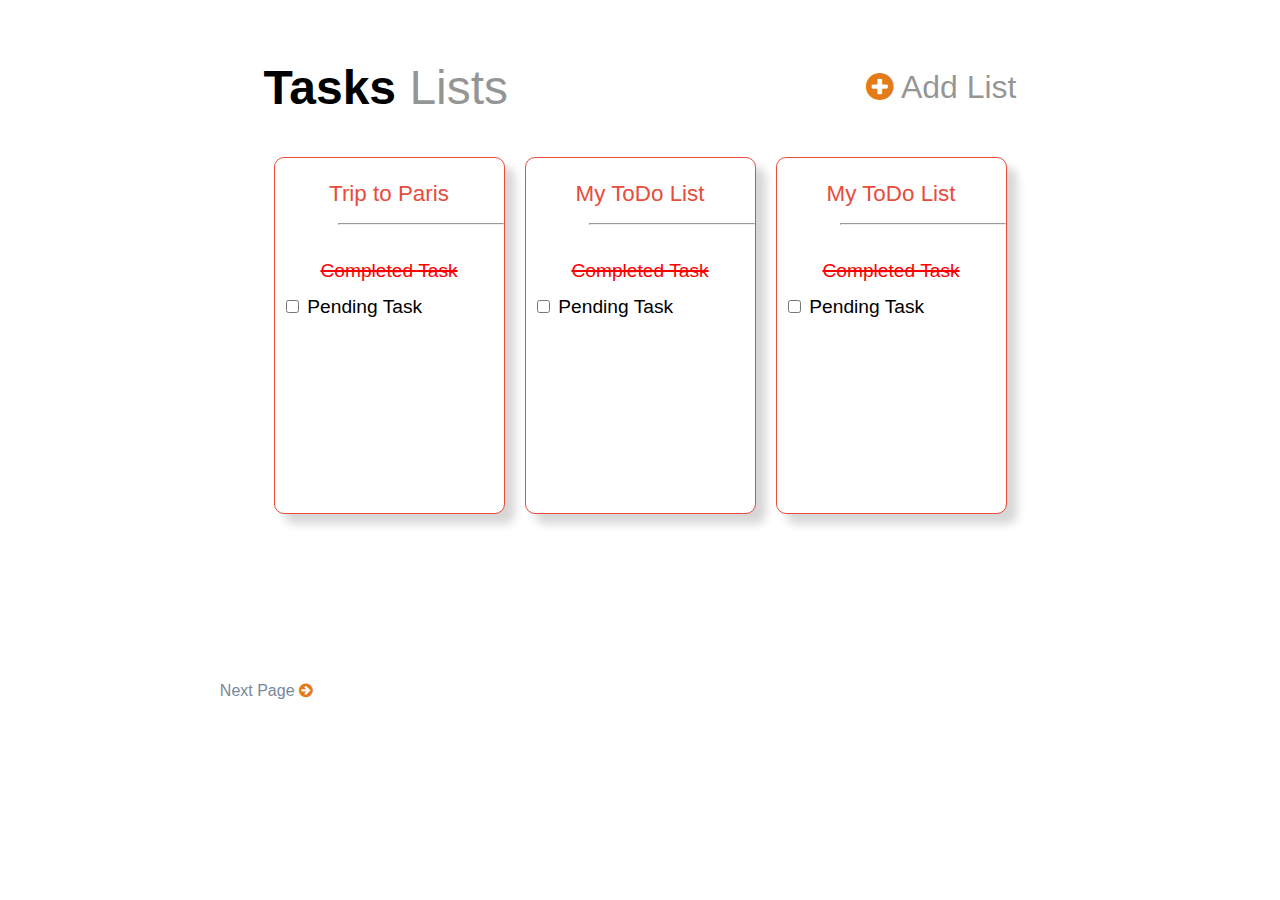
<file: index.html>
<!DOCTYPE html>
<!--[if lt IE 7]>      <html class="no-js lt-ie9 lt-ie8 lt-ie7"> <![endif]-->
<!--[if IE 7]>         <html class="no-js lt-ie9 lt-ie8"> <![endif]-->
<!--[if IE 8]>         <html class="no-js lt-ie9"> <![endif]-->
<!--[if gt IE 8]>      <html class="no-js"> <![endif]-->
<html>
    <head>
        <meta charset="utf-8">
        <meta http-equiv="X-UA-Compatible" content="IE=edge">
        <title></title>
        <meta name="description" content="">
        <meta name="viewport" content="width=device-width, initial-scale=1">
        <link rel="stylesheet" href="https://cdnjs.cloudflare.com/ajax/libs/font-awesome/4.7.0/css/font-awesome.min.css">
        <link rel="stylesheet" href="style.css">
    </head>
    <body>
        <!--[if lt IE 7]>
            <p class="browsehappy">You are using an <strong>outdated</strong> browser. Please <a href="#">upgrade your browser</a> to improve your experience.</p>
        <![endif]-->
        <div class="main-container">
            <div class="main-sub-container">
               <div class="heading-container">
                   <h1 class="heading-bold">Tasks<span class="heading-thin"> Lists</span></h1>
                   <p class="add-list-button"><i class="fa fa-plus-circle" aria-hidden="true">&nbsp;</i><span>Add List</span></p>
                </div>
                <div class="card-main-container">
                      <div class="card-item-container">
                           <p class="card-heading">Trip to Paris</p>
                           <hr class="heading-after">
                           <p class=" card-item Strike-through-item">  Completed Task</p>
                           <li><input type="checkbox" name="PendingTask"><label for="PendingTask"> Pending Task</label></li>
                      </div>
                      <div class="card-item-container">
                           <p class="card-heading">My ToDo List</p>
                           <hr class="heading-after">
                           <p class="card-item Strike-through-item">  Completed Task</p>
                           <li><input type="checkbox" name="PendingTask"><label for="PendingTask"> Pending Task</label></li>
                      </div>
                      <div class="card-item-container">
                           <p class="card-heading">My ToDo List</p>
                           <hr class="heading-after">
                           <p class="card-item Strike-through-item">  Completed Task</p>
                           <li><input type="checkbox" name="PendingTask"><label for="PendingTask"> Pending Task</label></li>
               </div>
                </div>

               </div>
            </div>
        </div>

        <center><a href="page2.html" title="page4" style="position: absolute;bottom: 200px; right:967px;">Next Page <i class="fa fa-arrow-circle-right" aria-hidden="true"></i></a></center>

        <script src="" async defer></script>
    </body>
</html>
</file>
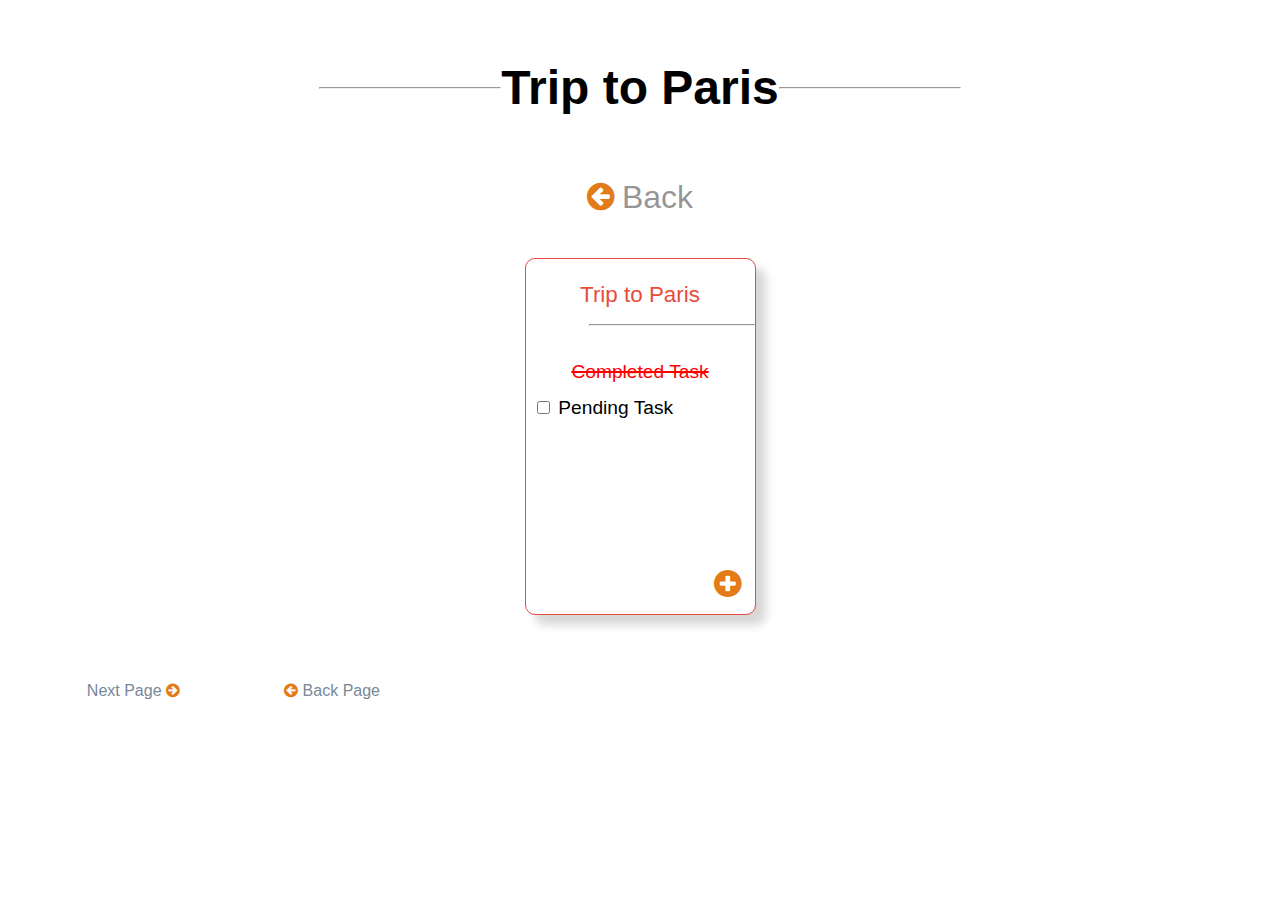
<file: page2.html>
<!DOCTYPE html>
<!--[if lt IE 7]>      <html class="no-js lt-ie9 lt-ie8 lt-ie7"> <![endif]-->
<!--[if IE 7]>         <html class="no-js lt-ie9 lt-ie8"> <![endif]-->
<!--[if IE 8]>         <html class="no-js lt-ie9"> <![endif]-->
<!--[if gt IE 8]>      <html class="no-js"> <![endif]-->
<html>
    <head>
        <meta charset="utf-8">
        <meta http-equiv="X-UA-Compatible" content="IE=edge">
        <title></title>
        <meta name="description" content="">
        <meta name="viewport" content="width=device-width, initial-scale=1">
        <link rel="stylesheet" href="https://cdnjs.cloudflare.com/ajax/libs/font-awesome/4.7.0/css/font-awesome.min.css">
        <link rel="stylesheet" href="style.css">
    </head>
    <body>
        <!--[if lt IE 7]>
            <p class="browsehappy">You are using an <strong>outdated</strong> browser. Please <a href="#">upgrade your browser</a> to improve your experience.</p>
        <![endif]-->
        <div class="main-container">
            <div class="main-sub-container">
               <div class="heading-container2">
                   <hr width="180">
                   <h1 class="heading-bold">  Trip to Paris  </h1>
                   <hr width="180">
                   <br>
                   
                </div>
                <p class="heading-thin"><i class="fa fa-arrow-circle-left" aria-hidden="true">&nbsp;</i><span>Back</span></p>
                <div class="card-main-container2">
                    
                      <div class="card-item-container">
                           <p class="card-heading">Trip to Paris</p>
                           <hr class="heading-after">
                           <p class=" card-item Strike-through-item">  Completed Task</p>
                           <li><input type="checkbox" name="PendingTask"><label for="PendingTask"> Pending Task</label></li>
                           <p class="add-list-button2"><i class="fa fa-plus-circle" aria-hidden="true">&nbsp;</i></p>
                      </div>
                      
                </div>

            </div>
                  
         </div>
           
         <center><a href="page1.html" title="page4" style="position: absolute;bottom: 200px; right:900px;"><i class="fa fa-arrow-circle-left" aria-hidden="true"></i> Back Page </a></center>
    
         <center><a href="page3.html" title="page4" style="position: absolute;bottom: 200px; right: 1100px;">Next Page <i class="fa fa-arrow-circle-right" aria-hidden="true"></i></a></center>
         
        <script src="" async defer></script>
    </body>
</html>
</file>
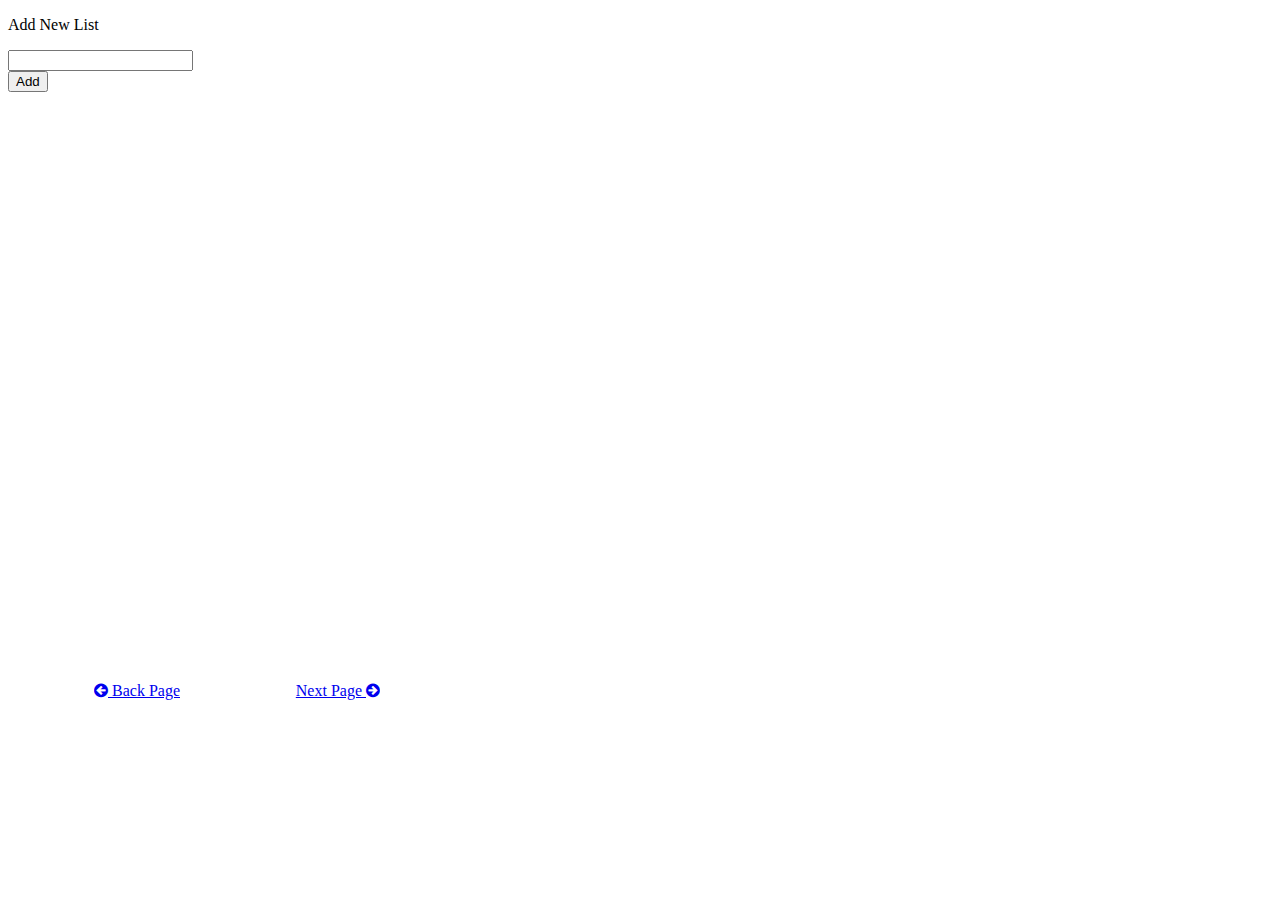
<file: page3.html>
<!DOCTYPE html>
<!--[if lt IE 7]>      <html class="no-js lt-ie9 lt-ie8 lt-ie7"> <![endif]-->
<!--[if IE 7]>         <html class="no-js lt-ie9 lt-ie8"> <![endif]-->
<!--[if IE 8]>         <html class="no-js lt-ie9"> <![endif]-->
<!--[if gt IE 8]>      <html class="no-js"> <![endif]-->
<html>
    <head>
        <meta charset="utf-8">
        <meta http-equiv="X-UA-Compatible" content="IE=edge">
        <title></title>
        <meta name="description" content="">
        <meta name="viewport" content="width=device-width, initial-scale=1">
        <link rel="stylesheet" href="https://cdnjs.cloudflare.com/ajax/libs/font-awesome/4.7.0/css/font-awesome.min.css">
        <link rel="stylesheet" href="https://github.com/RajashreeShikhare/project1/blob/main/style1.css">
    </head>
    <body>
        <!--[if lt IE 7]>
            <p class="browsehappy">You are using an <strong>outdated</strong> browser. Please <a href="#">upgrade your browser</a> to improve your experience.</p>
        <![endif]-->
        <div class="bg-image"></div>
        <div class="main-container">
            <div class="main-sub-container">
               
                  <div class="card-main-container2">
                    
                    <div class="flex-column popup-box" id="pop">
                        <div>
                            <p class="popup-box-text">Add New List</p>
                        </div>
                        <div>
                            <input type="text" id="listHeading" placeholder="">
                        </div>
                        <div>
                            <button onclick="">Add</button>
                        </div>
                    </div>
                    
                </div>

            </div>
            
            <center><a href="page4.html" title="page4" style="position: absolute;bottom: 200px; right: 900px;">Next Page <i class="fa fa-arrow-circle-right" aria-hidden="true"></i></a>
           
            <a href="page2.html" title="page4" style="position: absolute;bottom: 200px; right:1100px;"><i class="fa fa-arrow-circle-left" aria-hidden="true"></i> Back Page </a></center>
        </div>
           <br/>
         
         

        <script src="" async defer></script>
    </body>
</html>
</file>
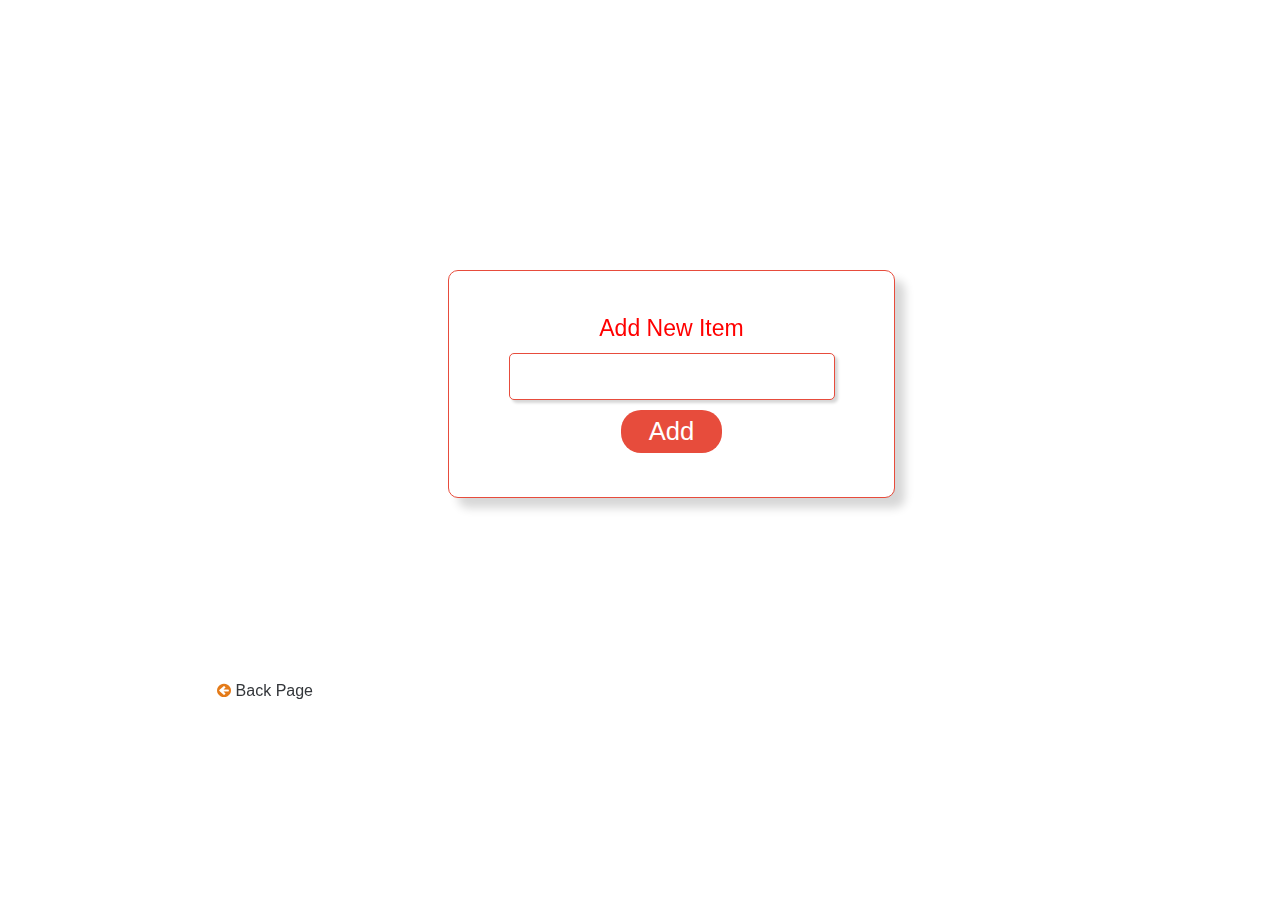
<file: page4.html>
<!DOCTYPE html>
<!--[if lt IE 7]>      <html class="no-js lt-ie9 lt-ie8 lt-ie7"> <![endif]-->
<!--[if IE 7]>         <html class="no-js lt-ie9 lt-ie8"> <![endif]-->
<!--[if IE 8]>         <html class="no-js lt-ie9"> <![endif]-->
<!--[if gt IE 8]>      <html class="no-js"> <![endif]-->
<html>
    <head>
        <meta charset="utf-8">
        <meta http-equiv="X-UA-Compatible" content="IE=edge">
        <title></title>
        <meta name="description" content="">
        <meta name="viewport" content="width=device-width, initial-scale=1">
        <link rel="stylesheet" href="https://cdnjs.cloudflare.com/ajax/libs/font-awesome/4.7.0/css/font-awesome.min.css">
        <link rel="stylesheet" href="style2.css">
    </head>
    <body>
        <!--[if lt IE 7]>
            <p class="browsehappy">You are using an <strong>outdated</strong> browser. Please <a href="#">upgrade your browser</a> to improve your experience.</p>
        <![endif]-->
        <div class="bg-image2"></div>
        <div class="main-container">
            <div class="main-sub-container">
               
                  <div class="card-main-container2">
                    
                    <div class="flex-column popup-box" id="pop">
                        <div>
                            <p class="popup-box-text">Add New Item</p>
                        </div>
                        <div>
                            <input type="text" id="itemHeading" placeholder="">
                        </div>
                        <div>
                            <button onclick="">Add</button>
                            
                        </div>
                    </div>
                    
                </div>

            </div>
           </div>
           <center><a href="page3.html" title="page4" style="position: absolute;bottom: 200px; right:967px;"><i class="fa fa-arrow-circle-left" aria-hidden="true"></i> Back Page </a></center>
        
        <script src="" async defer></script>
    </body>
</html>
</file>
<file: style.css>
body{
   font-family: "Roboto", sans-serif;
   font-size: 32px;
   font-weight: 100;
   color: #000000;
   background-color: #ffffff;
}
.main-container{
    display: flex;
    justify-content: center;
    width: 100%;
    text-align: center;
    font-style: inherit;
}
.bg-image{
   display: flex;
   justify-content: center;
   width: 100%;
   text-align: center;
   font-style: inherit;
   background-image: url("../Project1/images/bg1.png");
   filter: blur(8px);
  -webkit-filter: blur(8px);
   height: 100%;
  background-position: center;
  background-repeat: no-repeat;
  background-size: cover;
}
.main-sub-container{
   display: block;
   position: relative;
   margin: 20px 200px;
   justify-content: center;
   text-align: center;
  }


.heading-container{
    display: flex;
    justify-content: space-between;
    align-items: center;
    flex-wrap: wrap;

}
.heading-container2{
   display: inline-flex;
   justify-content: space-between;
   align-items: center;
   flex-wrap: wrap;

}
.card-main-container{
   display: flex;
   justify-content: space-between;
   align-items: center;
   flex-wrap: wrap;

}
.card-main-container2{
   display: inline-block;
   justify-content: space-between;
   align-items: center;
   flex-wrap: wrap;

}
.card-item-container {
   min-height: 355px;
   min-width: 229px;
   border: 1px solid #e74c3c;
   background: #ffffff 0% 0% no-repeat padding-box;
   box-shadow: 10px 10px 10px #00000029;
   border-radius: 10px;
   text-align: center;
   margin: 10px;
   padding-bottom: 0px;
   display: flex;
   flex-direction: column;
   
}
input[type="checkbox" i] {
   background-color: initial;
   cursor: default;
   appearance: auto;
   box-sizing: border-box;
   /*margin: 3px 3px 3px 4px;*/
   padding: initial;
   border: initial;
}
.card-heading {
   font-family: "Segoe UI", Tahoma, Geneva, Verdana, sans-serif;
   font-size: 0.7em;
   color: #e74c3c;
   margin-bottom: 0px;
   position: relative;
}
.card-item {
   font-size: 0.6em;
   font-weight: 400;
   margin-bottom: 2px;
   color: #34343b;
}
label{
   color:black;
   font-size: 0.6em;
   display: contents;
   vertical-align: middle;
}
li {
   list-style-type: none;
   margin: 0 74px 0px 0px;
   padding: 0;
   }
.heading-after {
      content: "";
      background-color: #565656a1;
      width: 72%;
      margin-left: 63px;
  }
.add-list-button{
   color: #565656a1;
   cursor: pointer;
}
.heading-bold {
   font-size: 1.5em;
   font-weight: bold;
}
.heading-thin {
      font-size: 1em;
      font-weight: lighter;
      color: #565656a1;
  
}
.Strike-through-item {
   color: #ff0000;
   text-decoration:line-through 2px;
}
.fa{
   color: #e47b19;
   cursor: pointer;
   background-color: white;
   font-weight:100;
 }
 .add-list-button2 {
   position: absolute;
   bottom: -10px;
   right: 212px;
}
a{
    text-align: center;
    text-decoration: none;
    font-size: 16px;
    color:lightslategrey
    
}
</file>
<file: style2.css>
body{
    font-family: "Roboto", sans-serif;
    font-size: 32px;
    font-weight: 100;
    color: #000000;
    background-color: #ffffff;
    /*background-image: url("https://github.com/RajashreeShikhare/project1/blob/main/images/bg3.jpg") ;*/
 }
 .bg-image{
    position: fixed;
    left: 0;
    right: 0;
    z-index: 0;
    display: block;
    background-image: url(https://github.com/RajashreeShikhare/project1/blob/main/images/bg5.JPG);
    width: 100%;
    height: 100%;
    -webkit-filter: blur(9px);
    -moz-filter: blur(9px);
    -o-filter: blur(9px);
    -ms-filter: blur(9px);
    filter: blur(9px);
    background-repeat: no-repeat;
 }
 .bg-image2{
    position: fixed;
    left: 0;
    right: 0;
    z-index: 0;
    display: block;
    background-image: url(https://github.com/RajashreeShikhare/project1/blob/main/images/bg4.JPG);
    width: 100%;
    height: 100%;
    -webkit-filter: blur(9px);
    -moz-filter: blur(9px);
    -o-filter: blur(9px);
    -ms-filter: blur(9px);
    filter: blur(9px);
    background-repeat: no-repeat;
 }
 .main-container{
     display: flex;
     justify-content: center;
     width: 100%;
     text-align: center;
     font-style: inherit;
     z-index: 2;
 }
 
 
  /* Position text in the middle of the page/image */
  .bg-text {
    background-color: rgb(0,0,0); /* Fallback color */
    background-color: rgba(0,0,0, 0.4); /* Black w/opacity/see-through */
    color: white;
    font-weight: bold;
    border: 3px solid #f1f1f1;
    position: absolute;
    top: 50%;
    left: 50%;
    transform: translate(-50%, -50%);
    z-index: 2;
    width: 80%;
    padding: 20px;
    text-align: center;
  }
 .main-sub-container{
    display: block;
    position: relative;
    margin: 20px 200px;
    justify-content: center;
    text-align: center;
   }
 
 
 .heading-container{
     display: flex;
     justify-content: space-between;
     align-items: center;
     flex-wrap: wrap;
 
 }
 .heading-container2{
    display: inline-flex;
    justify-content: space-between;
    align-items: center;
    flex-wrap: wrap;
 
 }
 .card-main-container{
    display: flex;
    justify-content: space-between;
    align-items: center;
    flex-wrap: wrap;
 
 }
 .card-main-container2{
    display: inline-block;
    justify-content: space-between;
    align-items: center;
    flex-wrap: wrap;
 
 }
 .card-item-container {
    min-height: 355px;
    min-width: 229px;
    border: 1px solid #e74c3c;
    background: #ffffff 0% 0% no-repeat padding-box;
    box-shadow: 10px 10px 10px #00000029;
    border-radius: 10px;
    text-align: center;
    margin: 10px;
    padding-bottom: 0px;
    display: flex;
    flex-direction: column;
    
 }
 input[type="checkbox" i] {
    background-color: initial;
    cursor: default;
    appearance: auto;
    box-sizing: border-box;
    /*margin: 3px 3px 3px 4px;*/
    padding: initial;
    border: initial;
 }
 .card-heading {
    font-family: "Segoe UI", Tahoma, Geneva, Verdana, sans-serif;
    font-size: 0.7em;
    color: #e74c3c;
    margin-bottom: 0px;
    position: relative;
 }
 .card-item {
    font-size: 0.6em;
    font-weight: 400;
    margin-bottom: 2px;
    color: #34343b;
 }
 label{
    color:black;
    font-size: 0.6em;
    display: contents;
    vertical-align: middle;
 }
 li {
    list-style-type: none;
    margin: 0 74px 0px 0px;
    padding: 0;
    }
 .heading-after {
       content: "";
       background-color: #565656a1;
       width: 72%;
       margin-left: 63px;
   }
 .add-list-button{
    color: #565656a1;
    cursor: pointer;
 }
 .heading-bold {
    font-size: 1.5em;
    font-weight: bold;
 }
 .heading-thin {
       font-size: 1em;
       font-weight: lighter;
       color: #565656a1;
   
 }
 .Strike-through-item {
    color: #ff0000;
    text-decoration:line-through 2px;
 }
 .fa{
    color: #e47b19;
    cursor: pointer;
    background-color: white;
    font-weight:100;
  }
  .add-list-button2 {
    position: absolute;
    bottom: -10px;
    right: 233px;
 }
 a{
     text-align: center;
     text-decoration: none;
     font-size: 16px;
     color:rgb(51, 54, 58)
     
 }
 .flex-column{
 
    display: flex;
    flex-direction: column;
    justify-content: center;
    align-items: center;
 }
 .popup-box {
    position: fixed;
    top: 30%;
    left: 35%;
    width: 445px;
    height: 226px;
    background: #ffffff 0% 0% no-repeat padding-box;
    box-shadow: 10px 10px 10px #00000029;
    border: 1px solid #e74c3c;
    border-radius: 10px;
    opacity: 1;
    visibility: visib;
    transition: 1s linear;
 }
 .popup-box-text {
    font-size: 23px;
    font-weight: 400;
    color: #ff0000;
    margin: 10px;
 }
 input{
    width: 320px;
    height: 43px;
    background: #ffffff 0% 0% no-repeat padding-box;
    box-shadow: 3px 3px 3px #00000029;
    border: 1px solid #e74c3c;
    border-radius: 5px;
    opacity: 1;
    text-align: center;
 }
 button {
    width: 101px;
    height: 43px;
    background: #e74c3c;
    border-radius: 20px;
    opacity: 1;
    border: none;
    font-size: 0.8em;
    color: white;
    font-family: "Segoe UI", Tahoma, Geneva, Verdana, sans-serif;
    margin: 10px;
    cursor: pointer;
 }
</file>
